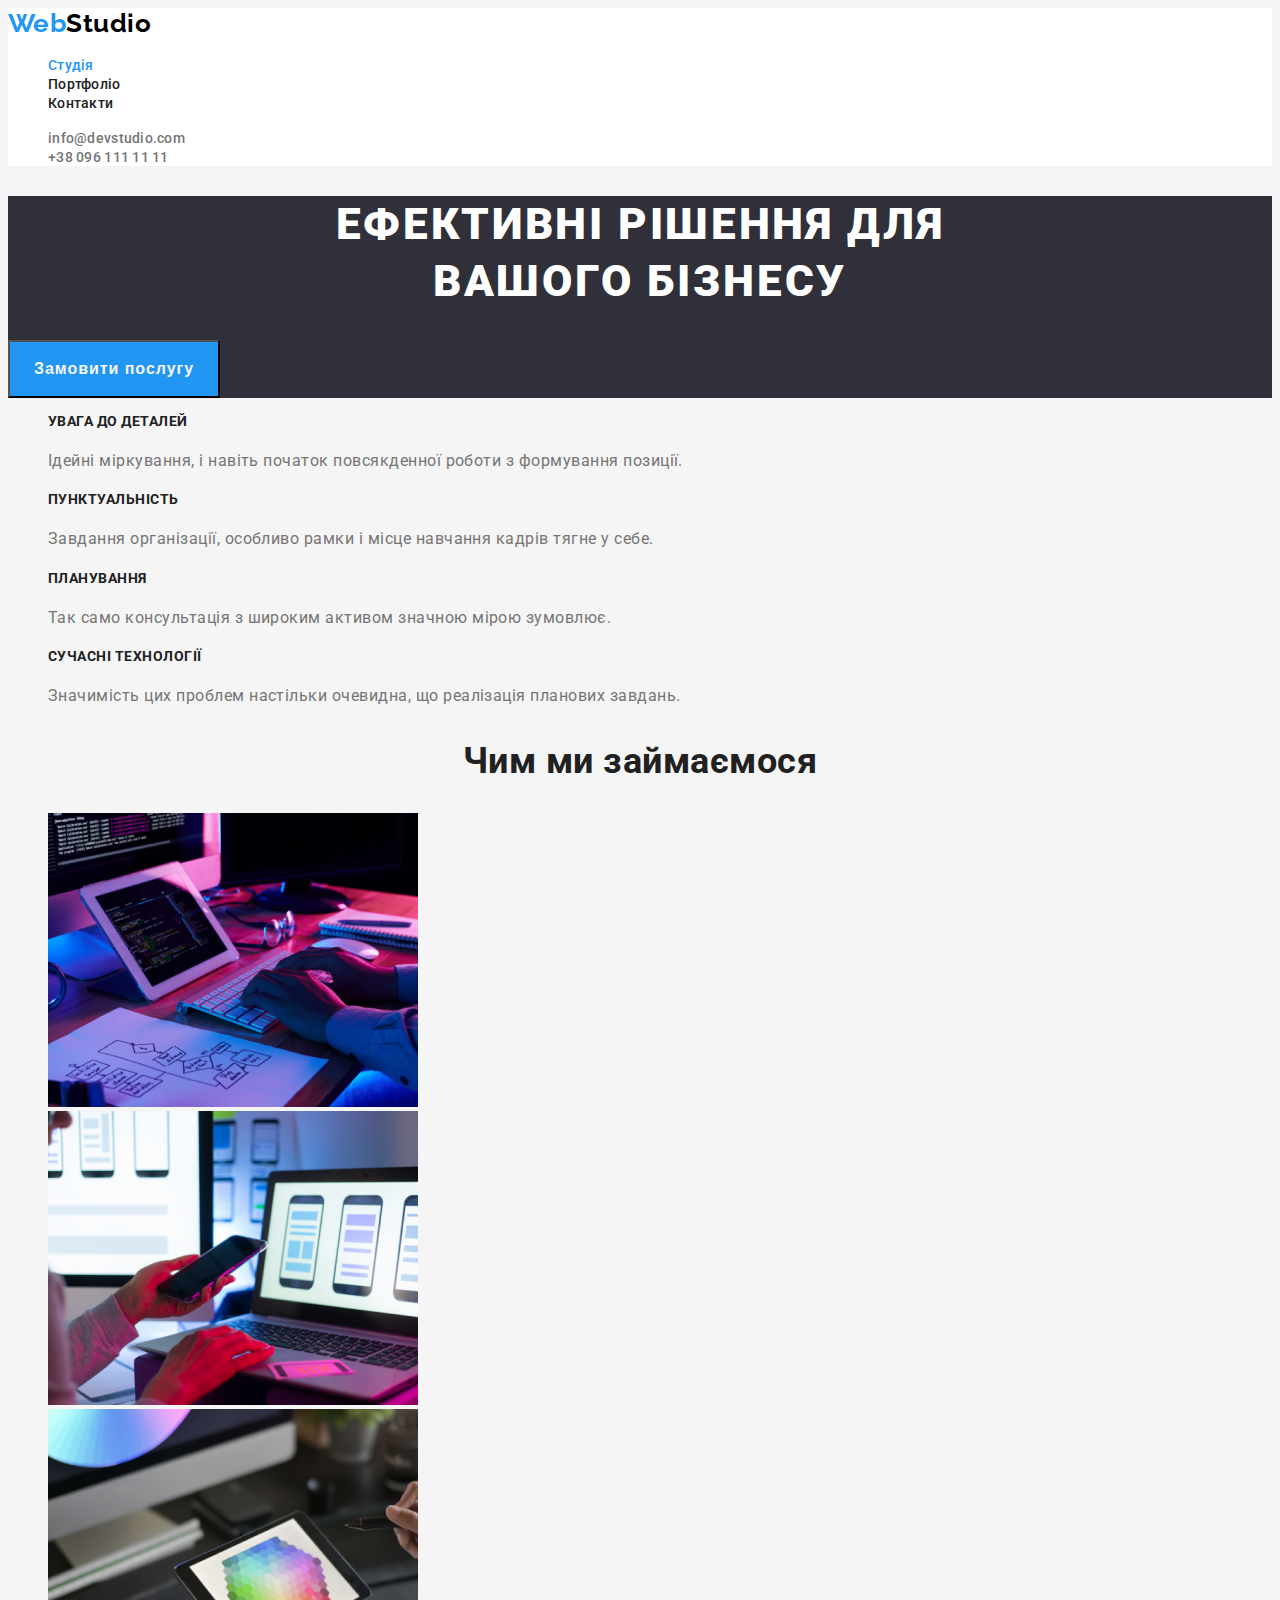
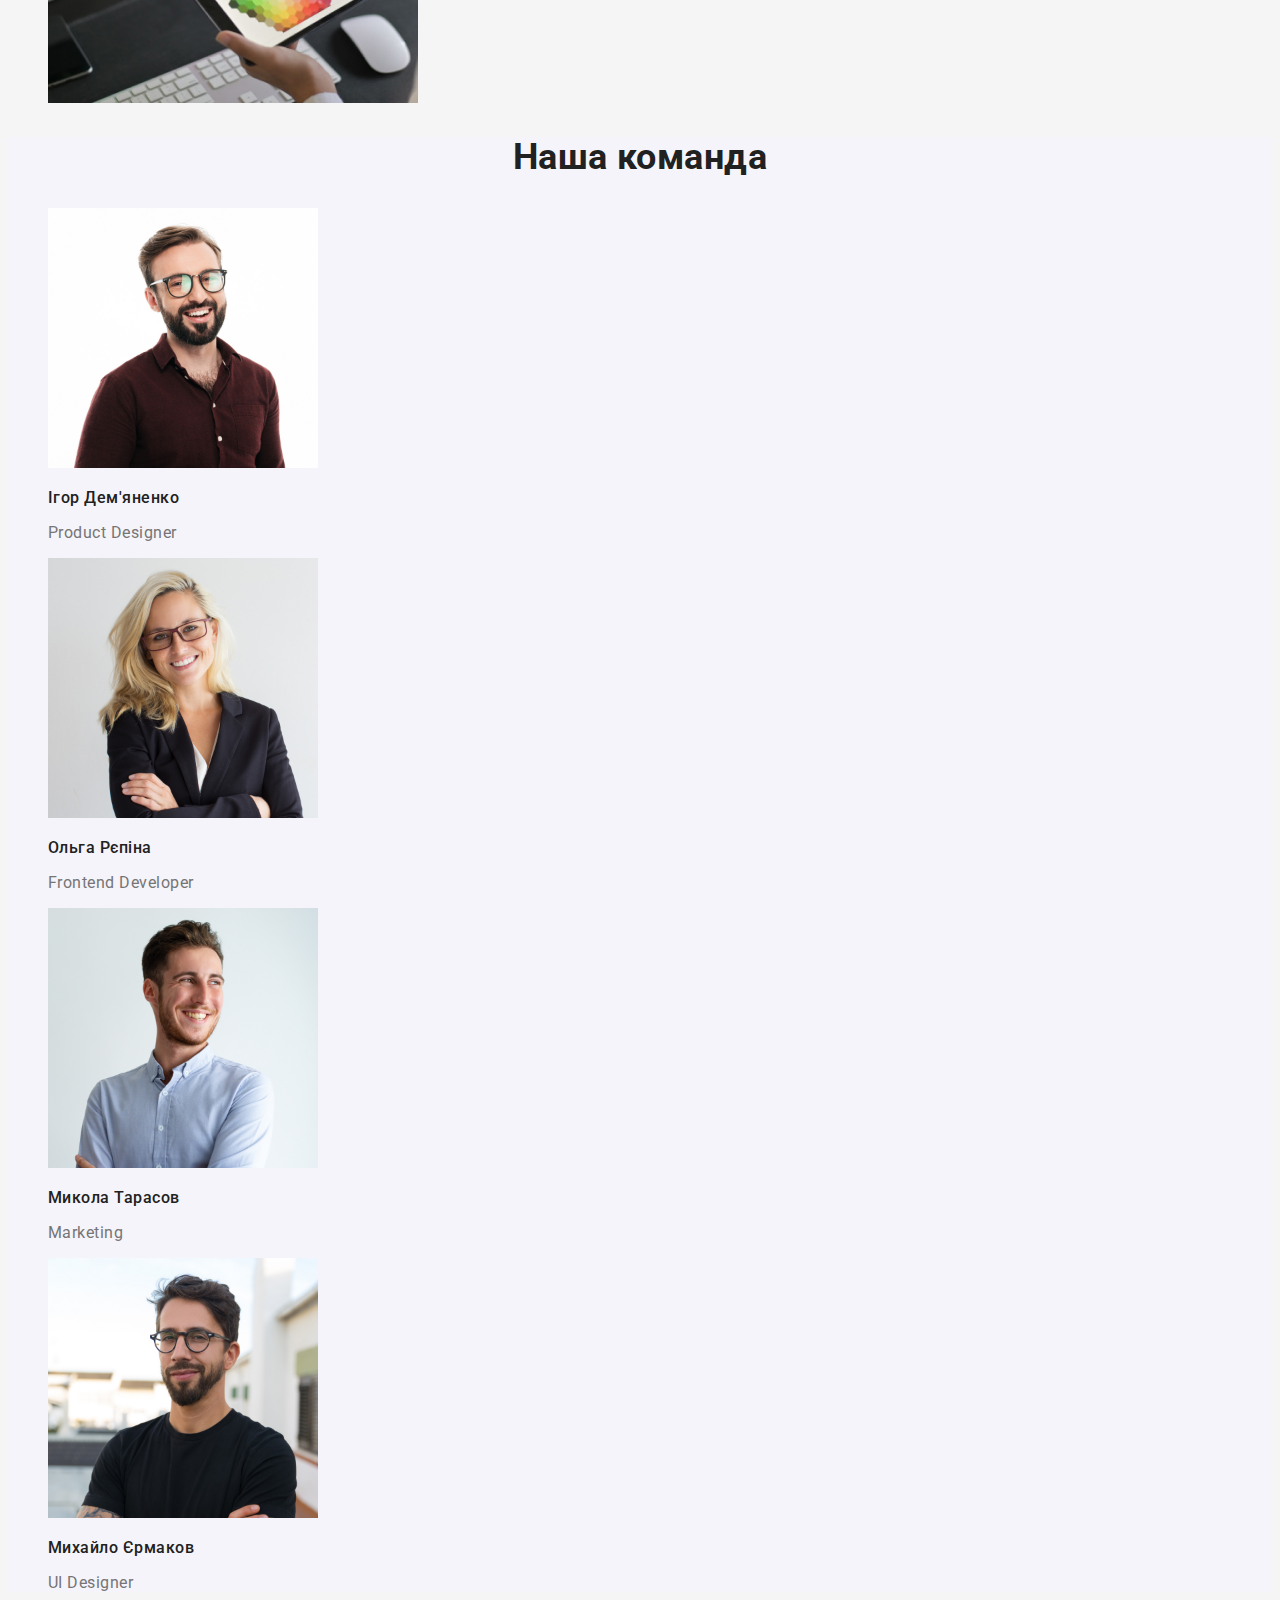
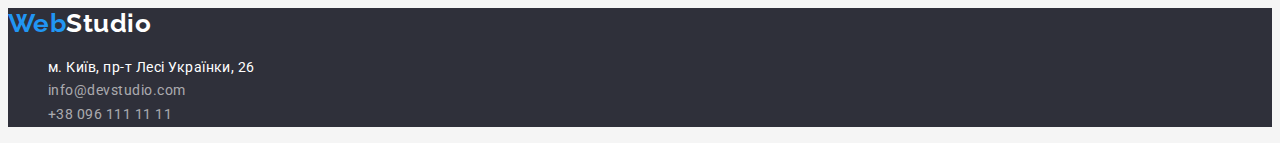
<file: index.html>
<!DOCTYPE html>
<html lang="en">
  <head>
    <meta charset="UTF-8" />
    <meta http-equiv="X-UA-Compatible" content="IE=edge" />
    <meta name="viewport" content="width=device-width, initial-scale=1.0" />
    <title>Document</title>
    <link
      href="https://fonts.googleapis.com/css2?family=Raleway:wght@700&family=Roboto:wght@400;500;700;900&display=swap"
      rel="stylesheet"
    />
    <link rel="stylesheet" href="./css/styles.css" />
  </head>
  <body class="page">
    <!--Шапка сайту-->
    <header class="header-fon">
      <nav>
        <a href="./index.html" class="logo"
          ><span class="logo-web">Web</span>Studio
        </a>

        <ul class="site-nav list">
          <li><a href="./index.html" class="link current">Студія</a></li>
          <li><a href="./portfolio.html" class="link">Портфоліо</a></li>
          <li><a href="Контакти" class="link">Контакти</a></li>
        </ul>
      </nav>

      <ul class="contacts list">
        <li>
          <a href="mailto:info@devstudio.com" class="link"
            >info@devstudio.com</a
          >
        </li>
        <li><a href="tel:+380961111111" class="link">+38 096 111 11 11</a></li>
      </ul>
    </header>

    <main>
      <!--Герой-->
      <section class="hero secondary-fon">
        <h1 class="hero-title">Ефективні рішення для <br />вашого бізнесу</h1>
        <button type="button" class="button primary">Замовити послугу</button>
      </section>

      <!--Особливості-->
      <section class="section">
        <!-- </h2>Особливості</h2> -->
        <ul>
          <li>
            <h3 class="caption">УВАГА ДО ДЕТАЛЕЙ</h3>
            <p class="text">
              Ідейні міркування, і навіть початок повсякденної роботи з
              формування позиції.
            </p>
          </li>
          <li>
            <h3 class="caption">ПУНКТУАЛЬНІСТЬ</h3>
            <p class="text">
              Завдання організації, особливо рамки і місце навчання кадрів тягне
              у себе.
            </p>
          </li>
          <li>
            <h3 class="caption">ПЛАНУВАННЯ</h3>
            <p class="text">
              Так само консультація з широким активом значною мірою зумовлює.
            </p>
          </li>
          <li>
            <h3 class="caption">СУЧАСНІ ТЕХНОЛОГІЇ</h3>
            <p class="text">
              Значимість цих проблем настільки очевидна, що реалізація планових
              завдань.
            </p>
          </li>
        </ul>
      </section>

      <!--Чим займаємося-->
      <section class="section">
        <h2 class="heading">Чим ми займаємося</h2>
        <ul>
          <li><img src="./images/box_1.jpg" alt="ПК" width="370" /></li>
          <li><img src="./images/box_2.jpg" alt="Телефон" width="370" /></li>
          <li><img src="./images/box_3.jpg" alt="Планшет" width="370" /></li>
        </ul>
      </section>

      <!--Наша команда-->
      <section class="section teams-fon">
        <h2 class="heading">Наша команда</h2>
        <ul>
          <li>
            <img src="./images/img_1.1.jpg" alt="Працівник 1.1" width="270" />
            <h3 class="section-title">Ігор Дем'яненко</h3>
            <p>Product Designer</p>
          </li>
          <li>
            <img src="./images/img_1.2.jpg" alt="Працівник 1.2" width="270" />
            <h3 class="section-title">Ольга Рєпіна</h3>
            <p>Frontend Developer</p>
          </li>
          <li>
            <img src="./images/img_1.3.jpg" alt="Працівник 1.3" width="270" />
            <h3 class="section-title">Микола Тарасов</h3>
            <p>Marketing</p>
          </li>
          <li>
            <img src="./images/img_1.4.jpg" alt="Працівник 1.4" width="270" />
            <h3 class="section-title">Михайло Єрмаков</h3>
            <p>UI Designer</p>
          </li>
        </ul>
      </section>
    </main>

    <!--Підвал-->
    <footer class="secondary-fon">
      <a href="./index.html" class="logo">
        <span class="logo-web">Web</span
        ><span class="logo-studio">Studio</span></a
      >
      <address style="font-style: normal">
        <ul>
          <li class="address list">
            <a
              href="https://www.google.com.ua/maps/place/%D0%B1%D1%83%D0%BB%D1%8C%D0%B2%D0%B0%D1%80+%D0%9B%D0%B5%D1%81%D1%96+%D0%A3%D0%BA%D1%80%D0%B0%D1%97%D0%BD%D0%BA%D0%B8,+26,+%D0%9A%D0%B8%D1%97%D0%B2,+02000/@50.4265807,30.5361971,17z/data=!3m1!4b1!4m5!3m4!1s0x40d4cf0e033ecbe9:0x57a4dffefec77da0!8m2!3d50.4265807!4d30.5383859"
              class="address link"
              target="_blank"
              rel="noopener noreferrer"
              >м. Київ, пр-т Лесі Українки, 26</a
            >
          </li>
          <li class="contacts-footer list">
            <a href="mailto:info@devstudio.com" class="link"
              >info@devstudio.com</a
            >
          </li>
          <li class="contacts-footer list">
            <a href="tel:+380961111111" class="link">+38 096 111 11 11</a>
          </li>
        </ul>
      </address>
    </footer>
  </body>
</html>
</file>
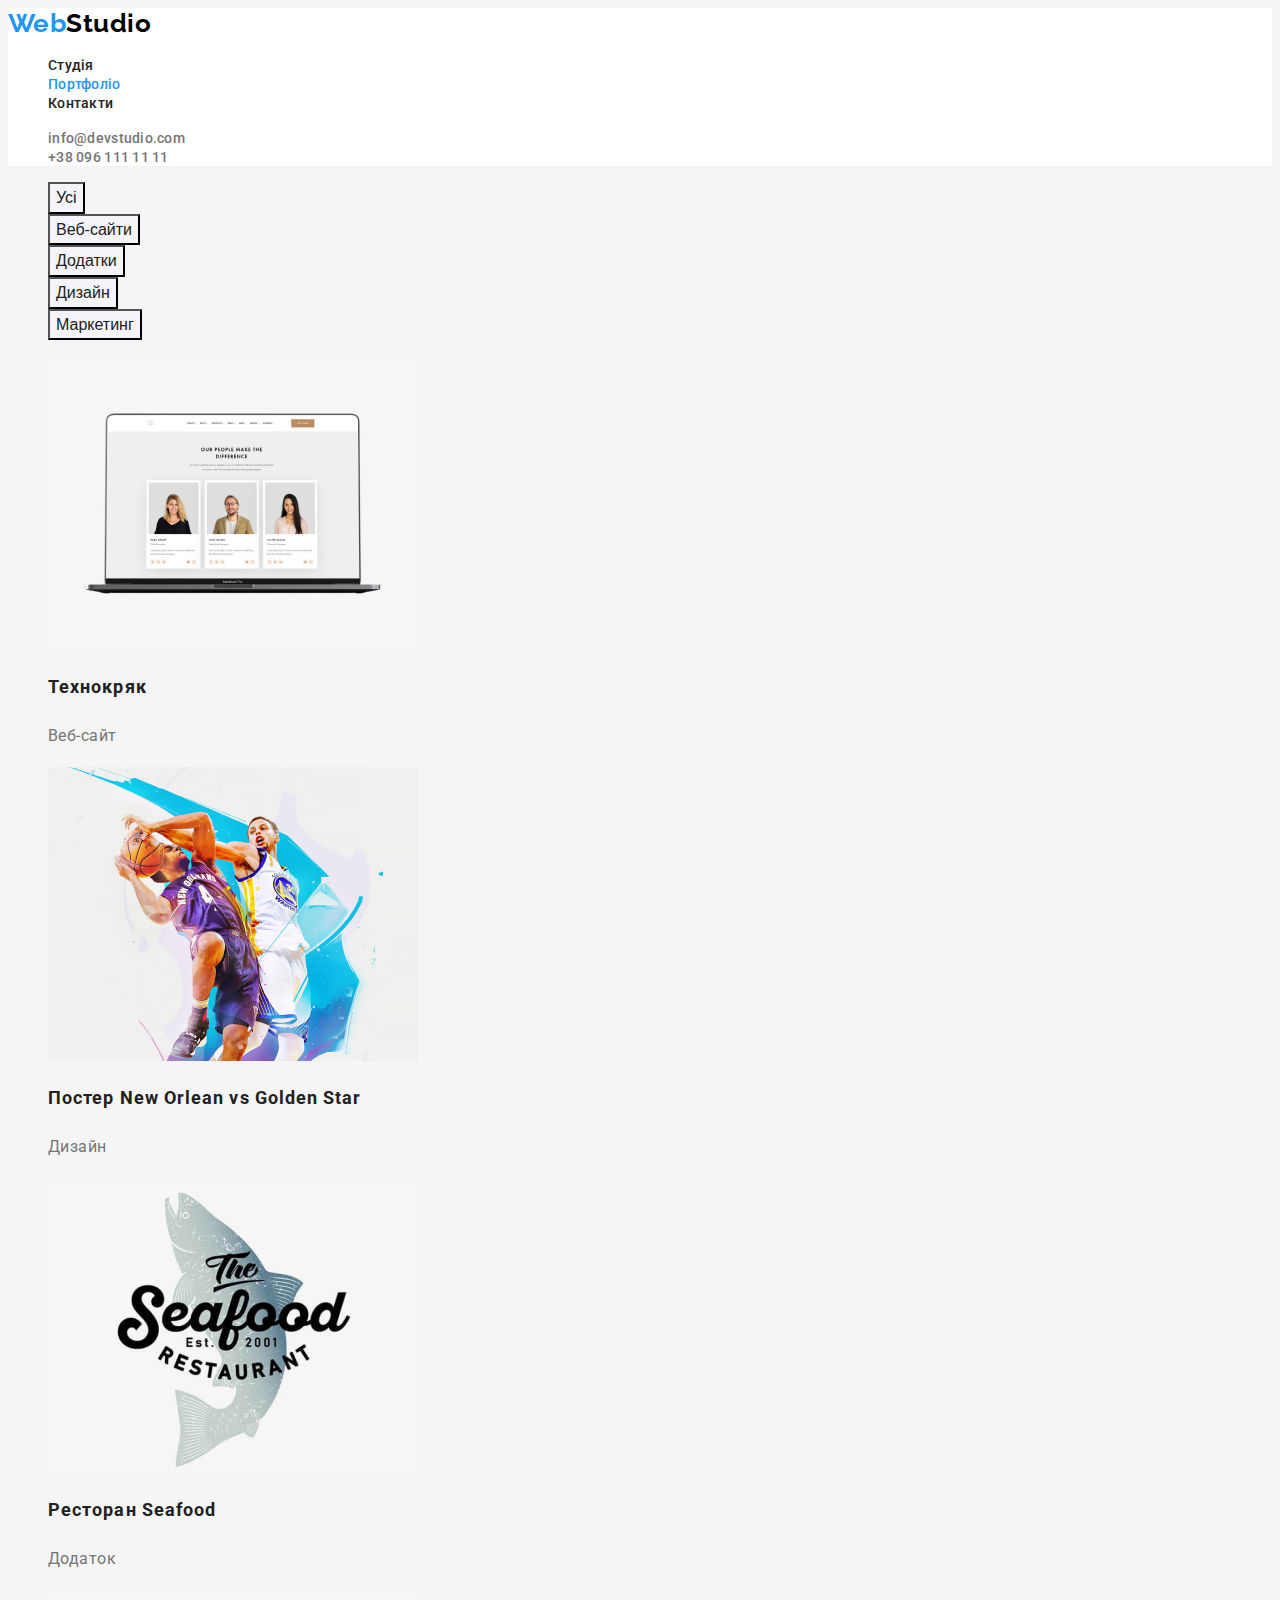
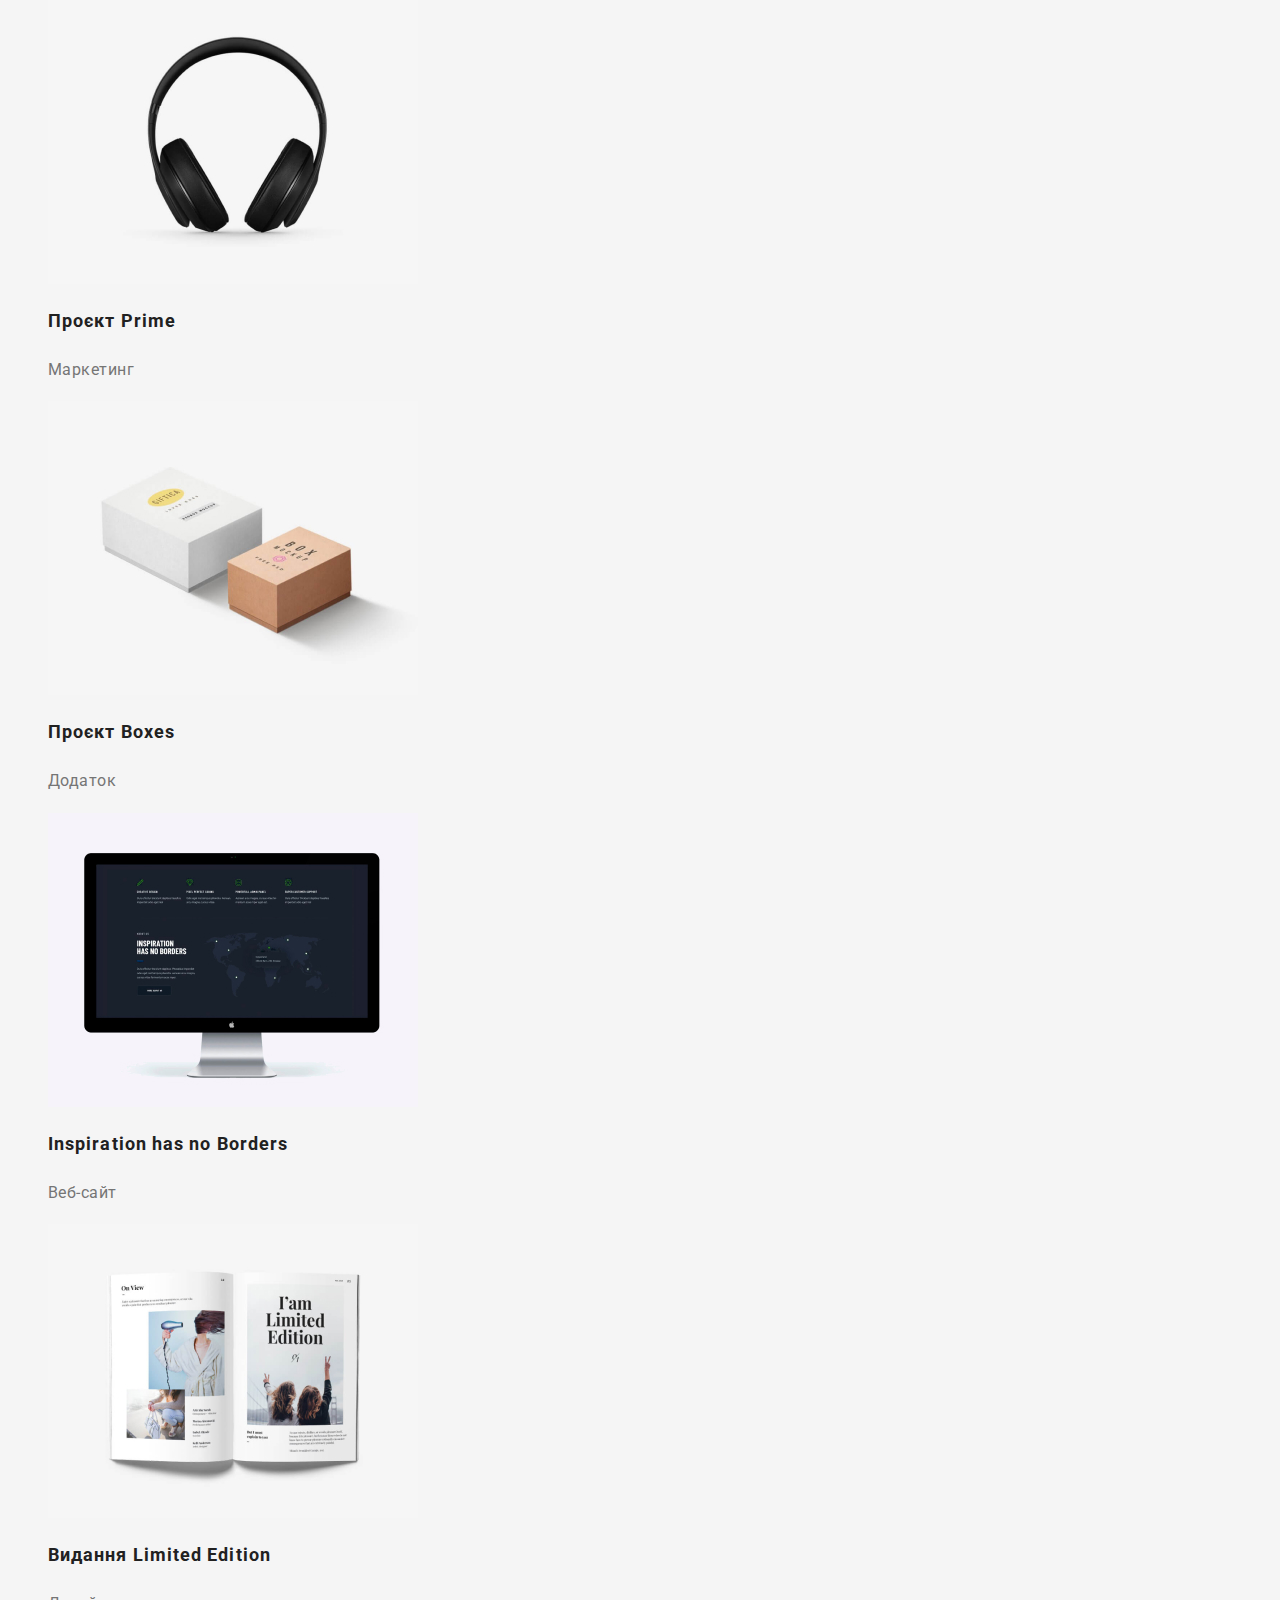
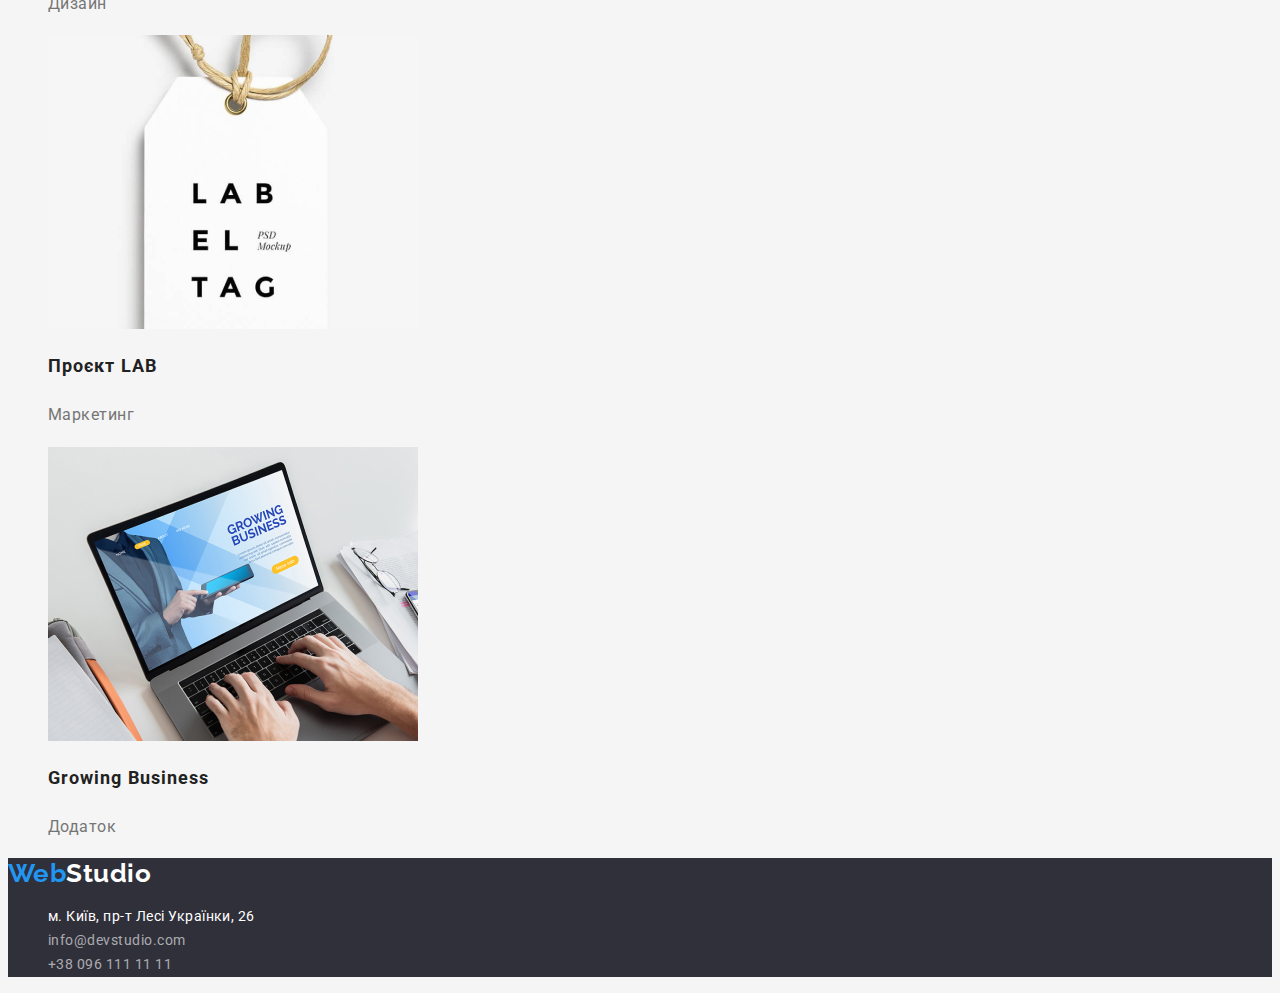
<file: portfolio.html>
<!DOCTYPE html>
<html lang="en">
  <head>
    <meta charset="UTF-8" />
    <meta http-equiv="X-UA-Compatible" content="IE=edge" />
    <meta name="viewport" content="width=device-width, initial-scale=1.0" />
    <title>Document</title>
    <link
      href="https://fonts.googleapis.com/css2?family=Raleway:wght@700&family=Roboto:wght@400;500;700;900&display=swap"
      rel="stylesheet"
    />
    <link rel="stylesheet" href="./css/styles.css" />
  </head>
  <body class="page">
    <!--Шапка сайту-->
    <header class="header-fon">
      <nav>
        <a href="./index.html" class="logo"
          ><span class="logo-web">Web</span>Studio
        </a>

        <ul class="site-nav list">
          <li><a href="./index.html" class="link">Студія</a></li>
          <li><a href="./portfolio.html" class="link current">Портфоліо</a></li>
          <li><a href="Контакти" class="link">Контакти</a></li>
        </ul>
      </nav>

      <ul class="contacts list">
        <li>
          <a href="mailto:info@devstudio.com" class="link"
            >info@devstudio.com</a
          >
        </li>
        <li><a href="tel:+380961111111" class="link">+38 096 111 11 11</a></li>
      </ul>
    </header>

    <main>
      <!--Портфоліо-->
      <!-- <h1> Портфоліо </h1> -->
      <section class="section">
        <ul>
          <li>
            <button type="button" class="portfolio-nav current">Усі</button>
          </li>
          <li>
            <button type="button" class="portfolio-nav">Веб-сайти</button>
          </li>
          <li>
            <button type="button" class="portfolio-nav">Додатки</button>
          </li>
          <li><button type="button" class="portfolio-nav">Дизайн</button></li>
          <li>
            <button type="button" class="portfolio-nav">Маркетинг</button>
          </li>
        </ul>

        <ul class="portfolio-list">
          <li>
            <img src="./images/prtf1.jpg" alt="Технокряк" width="370" />
            <h2 class="desc">Технокряк</h2>
            <p class="link">Веб-сайт</p>
          </li>
          <li>
            <img src="./images/prtf2.jpg" alt="Постер" width="370" />
            <h2 class="desc">Постер New Orlean vs Golden Star</h2>
            <p class="link">Дизайн</p>
          </li>
          <li>
            <img src="./images/prtf3.jpg" alt="Ресторан" width="370" />
            <h2 class="desc">Ресторан Seafood</h2>
            <p class="link">Додаток</p>
          </li>
          <li>
            <img src="./images/prtf4.jpg" alt="Проєкт P" width="370" />
            <h2 class="desc">Проєкт Prime</h2>
            <p class="link">Маркетинг</p>
          </li>
          <li>
            <img src="./images/prtf5.jpg" alt="Проєкт B" width="370" />
            <h2 class="desc">Проєкт Boxes</h2>
            <p class="link">Додаток</p>
          </li>
          <li>
            <img src="./images/prtf6.jpg" alt="ПК" width="370" />
            <h2 class="desc">Inspiration has no Borders</h2>
            <p class="link">Веб-сайт</p>
          </li>
          <li>
            <img src="./images/prtf7.jpg" alt="Видання" width="370" />
            <h2 class="desc">Видання Limited Edition</h2>
            <p class="link">Дизайн</p>
          </li>
          <li>
            <img src="./images/prtf8.jpg" alt="Проєкт LAB" width="370" />
            <h2 class="desc">Проєкт LAB</h2>
            <p class="link">Маркетинг</p>
          </li>
          <li>
            <img src="./images/prtf9.jpg" alt="Ноут" width="370" />
            <h2 class="desc">Growing Business</h2>
            <p class="link">Додаток</p>
          </li>
        </ul>
      </section>
    </main>

    <!--Підвал-->
    <footer class="secondary-fon">
      <a href="./index.html" class="logo">
        <span class="logo-web">Web</span
        ><span class="logo-studio">Studio</span></a
      >
      <address style="font-style: normal">
        <ul>
          <li class="address list">
            <a
              href="https://www.google.com.ua/maps/place/%D0%B1%D1%83%D0%BB%D1%8C%D0%B2%D0%B0%D1%80+%D0%9B%D0%B5%D1%81%D1%96+%D0%A3%D0%BA%D1%80%D0%B0%D1%97%D0%BD%D0%BA%D0%B8,+26,+%D0%9A%D0%B8%D1%97%D0%B2,+02000/@50.4265807,30.5361971,17z/data=!3m1!4b1!4m5!3m4!1s0x40d4cf0e033ecbe9:0x57a4dffefec77da0!8m2!3d50.4265807!4d30.5383859"
              class="address link"
              target="_blank"
              rel="noopener noreferrer"
              >м. Київ, пр-т Лесі Українки, 26</a
            >
          </li>
          <li class="contacts-footer list">
            <a href="mailto:info@devstudio.com" class="link"
              >info@devstudio.com</a
            >
          </li>
          <li class="contacts-footer list">
            <a href="tel:+380961111111" class="link">+38 096 111 11 11</a>
          </li>
        </ul>
      </address>
    </footer>
  </body>
</html>
</file>
<file: css/styles.css>
:root {
--primary-text-color: #757575;   
--title-text-color: #212121; 
--accent-color: #2196F3;
--primary-big-color: #F5F5F5;
--secondary-big-color: #2F303A; 
}

body {
background-color: var(--primary-big-color); 
color:var(--primary-text-color);
font-family:Roboto, sans-serif;
letter-spacing: 0.03em; 
}

/* fon */

.header-fon {
 background-color: #FFFFFF;}
.secondary-fon {
 background-color: var(--secondary-big-color);    
}
.teams-fon {
 background-color: #F5F4FA;;    
}

/* logo */

.logo {
 color: #000000;  
 font-family: Raleway, sans-serif;
 font-weight: 700;
 font-size: 26px;
 line-height: 1.2; 
 text-decoration: none;
}
ul {
 list-style: none;
}
.logo-web {
 color:var(--accent-color) ;
}
.logo-studio {
 color: #FFFFFF;    
}

/* site-nav list */

.site-nav .link {
 color: var(--title-text-color);
 font-weight: 500;
 font-size: 14px;
 line-height: 1.14; 
 letter-spacing: 0.02em;
 text-decoration: none; 
}   
.site-nav .link:hover,
.site-nav .link:focus {
 color: var(--accent-color);
}
.site-nav .link.current {
 color: var(--accent-color);
}

/* contacts list */

.contacts .link:focus,
.contacts .link:hover {
 color: var(--accent-color);
}
.contacts .link {
 color:var(--primary-text-color);
 font-weight: 500; 
 font-size: 14px;
 line-height: 1.14; 
 letter-spacing: 0.02em;   
 text-decoration: none;
}

/* hero */

.hero-title {
 color: #FFFFFF;
 font-weight: 900;
 font-size: 44px;
 line-height: 1.3;
 text-align: center;
 letter-spacing: 0.06em;
 text-transform: uppercase;
}  

/* button */

.button.primary {
 color: var(--primary-big-color);
 background-color: var(--accent-color);
 cursor: pointer;
 font-weight: 700;
 font-size: 16px;
 line-height: 1.9;
 padding: 12px 24px; 
 display: flex;
 align-items: center;
 text-align: center;
 letter-spacing: 0.06em;
}
.button.primary:hover,
.button.primary:focus {
 color: var(--title-text-color);
}

/* section */

.section .heading {
 color: var(--title-text-color);
 font-weight: 700;
 font-size: 36px;
 line-height: 1.16;
 text-align: center;    
}
.section .caption {
 color: var(--title-text-color);
 font-weight: 700;
 font-size: 14px;
 line-height: 1.14;
 text-transform: uppercase;
}
.section .text,
.portfolio-list .link {
 font-size: 16px;
 line-height: 1.9;    
}
.section-title {
 color: var(--title-text-color);
 font-weight: 500;
 font-size: 16px;
 line-height: 1.19;
}

/* contacts-footer, address */

.address .link {
 color:#FFFFFF;
 font-size: 14px;
 line-height: 1.7;
 text-decoration: none;
}
 .contacts-footer .link {
 color: rgba(255, 255, 255, 0.6);
 font-size: 14px;
 line-height: 1.7; 
 text-decoration: none;  
}
.address .link:focus,
.contacts-footer .link:focus{
 color: none;
}

/* portfolio */

.section .portfolio-list .desc {
 color: var(--title-text-color); 
 font-weight: 700;
 font-size: 18px;
 line-height: 2;
 letter-spacing: 0.06em;  
}
.section .portfolio-nav {
 color: var(--title-text-color);
 background-color: #F5F4FA;;
 cursor: pointer;
 font-weight: 500;
 font-size: 16px;
 line-height: 1.6;
 text-align: center;
}
.section .portfolio-nav:hover,
.section .portfolio-nav:focus {
 color: #FFFFFF;
 background-color: var(--accent-color);
}
</file>
